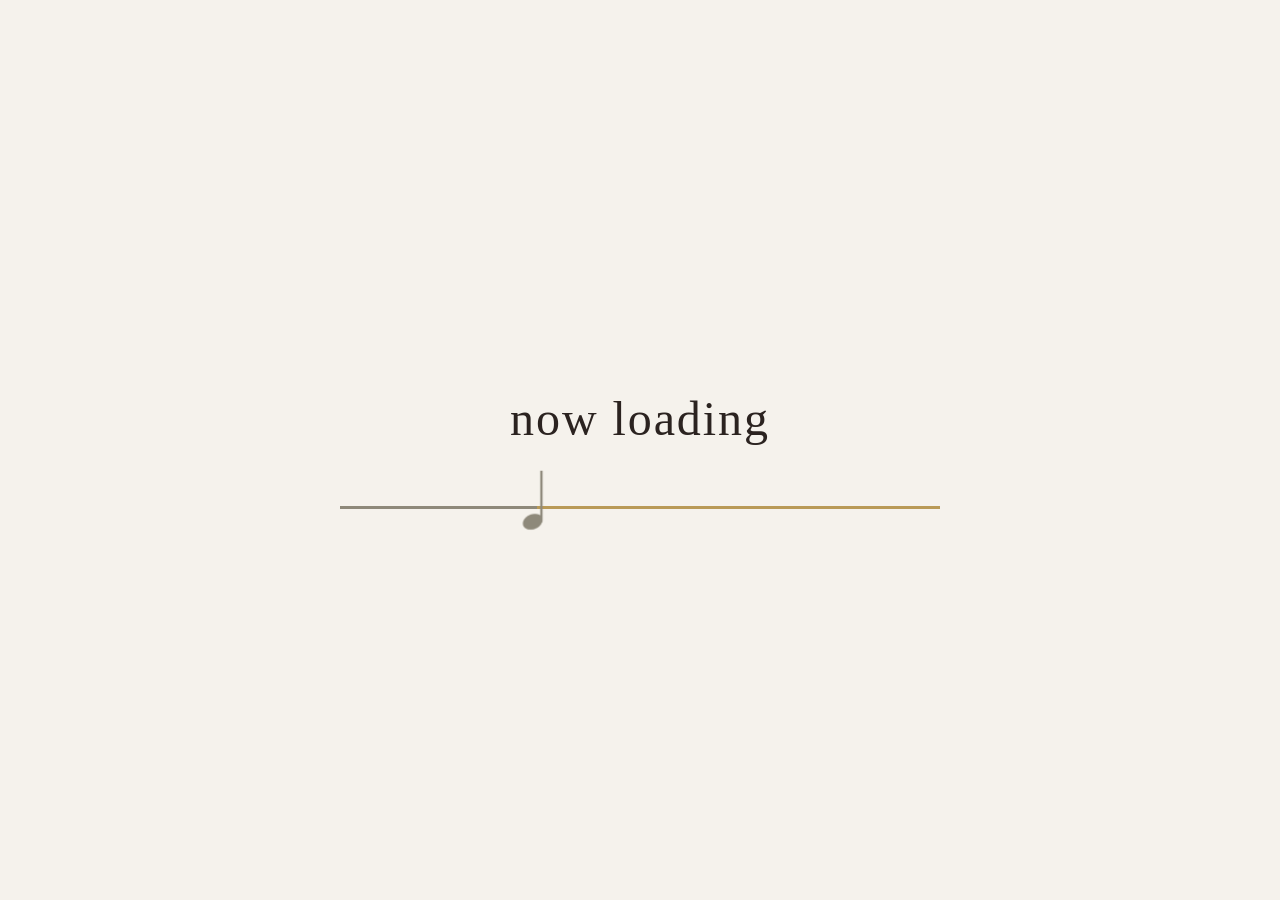
<file: loading.html>
<!DOCTYPE html>
<html lang="en">

<head>
    <meta charset="UTF-8">
    <meta name="viewport" content="width=device-width, initial-scale=1.0">
    <title>Document</title>
    <script src="https://code.jquery.com/jquery-3.7.1.min.js"></script>
    <script src="/modaal.min.js"></script>
    <script src="/loading.js" defer></script>
    <link rel="stylesheet" href="./modaal.min.css">
    <link rel="stylesheet" href="./loading.css">
</head>

<body>
    <div id="loading-screen">
        <div class="loading-container">

            <div class="loading-text">
                now loading
            </div>

            <div class="progress-bar">

                <!-- 読み込み済み部分 -->
                <div class="progress"></div>

                <!-- 音符 -->
                <img class="note" src="./images/lloading.svg" alt="note">

            </div>

        </div>
    </div>
</body>

</html>
</file>
<file: loading.css>
/* =========================
   ローディング画面全体
========================= */

#loading-screen {
  position: fixed;

  /* 画面全体に広げる */
  inset: 0;

  /* 背景色 */
  background: #F5F2EC;

  /* 中央寄せ */
  display: flex;
  justify-content: center;
  align-items: center;

  /* 他の要素より前に表示 */
  z-index: 99999;

  /* 消えるときのフェード */
  transition: opacity 1s;
}

#loading-screen.is-hidden {
  pointer-events: none;
}

/* 「now loading」とバーを縦並びにする */
.loading-container {
  display: flex;
  flex-direction: column;
  align-items: center;
}

/* テキスト */
.loading-text {
  font-size: clamp(2rem, 7vw, 3rem);
  color: #2B2320;
  letter-spacing: 0.04em;

  /* 線との間隔 */
  margin-bottom: clamp(42px, 8vw, 60px);
}

/* =========================
   ローディングバー
========================= */

.progress-bar {
  /* バーの長さ */
  width: min(600px, 78vw);

  /* 線の太さ */
  height: 3px;

  /* まだ読み込まれていない部分の色 */
  background: #B99A57;

  position: relative;
}

/* =========================
   読み込み済み部分
========================= */

.progress {
  position: absolute;

  left: 0;
  top: 0;

  /* 最初は0％ */
  width: 0%;

  height: 100%;

  /* 読み込み済み部分の色 */
  background: #8E897A;

}

/* =========================
   音符
========================= */

.note {
  position: absolute;

  /* 好きなサイズに変更 */
  width: 55px;

  /* 最初は左端 */
  left: 0;

  /* バーの真ん中の高さを基準にする */
  top: 50%;

  /*
    x方向：自分の半分だけ左へ
    y方向：少し上へ
  */
  transform: translate(-50%, -60%);

  /* クリック判定を無効にする */
  pointer-events: none;
}

.loading-percentage {
  margin-top: 28px;
  color: #8E897A;
  font-size: 0.85rem;
  font-variant-numeric: tabular-nums;
  letter-spacing: 0.12em;
}
</file>
<file: modaal.min.css>
/*!
	Modaal - accessible modals - v0.4.4
	by Humaan, for all humans.
	http://humaan.com
 */.modaal-noscroll{overflow:hidden}.modaal-accessible-hide{position:absolute!important;clip:rect(1px 1px 1px 1px);clip:rect(1px,1px,1px,1px);padding:0!important;border:0!important;height:1px!important;width:1px!important;overflow:hidden}.modaal-overlay{position:fixed;top:0;left:0;width:100%;height:100%;z-index:999;opacity:0}.modaal-wrapper{display:block;position:fixed;top:0;left:0;width:100%;height:100%;z-index:9999;overflow:auto;opacity:1;box-sizing:border-box;-webkit-overflow-scrolling:touch;-webkit-transition:all .3s ease-in-out;transition:all .3s ease-in-out}.modaal-wrapper *{box-sizing:border-box;-webkit-font-smoothing:antialiased;-moz-osx-font-smoothing:grayscale;-webkit-backface-visibility:hidden}.modaal-wrapper .modaal-close{border:none;background:0 0;padding:0;-webkit-appearance:none}.modaal-wrapper.modaal-start_none{display:none;opacity:1}.modaal-wrapper.modaal-start_fade{opacity:0}.modaal-wrapper [tabindex="0"]{outline:0!important}.modaal-wrapper.modaal-fullscreen{overflow:hidden}.modaal-outer-wrapper{display:table;position:relative;width:100%;height:100%}.modaal-fullscreen .modaal-outer-wrapper{display:block}.modaal-inner-wrapper{display:table-cell;width:100%;height:100%;position:relative;vertical-align:middle;text-align:center;padding:80px 25px}.modaal-fullscreen .modaal-inner-wrapper{padding:0;display:block;vertical-align:top}.modaal-container{position:relative;display:inline-block;width:100%;margin:auto;text-align:left;color:#000;max-width:1000px;border-radius:0;background:#fff;box-shadow:0 4px 15px rgba(0,0,0,.2);cursor:auto}.modaal-container.is_loading{height:100px;width:100px;overflow:hidden}.modaal-fullscreen .modaal-container{max-width:none;height:100%;overflow:auto}.modaal-close{position:fixed;right:20px;top:20px;color:#fff;cursor:pointer;opacity:1;width:50px;height:50px;background:rgba(0,0,0,0);border-radius:100%;-webkit-transition:all .2s ease-in-out;transition:all .2s ease-in-out}.modaal-close:focus,.modaal-close:hover{outline:0;background:#fff}.modaal-close:focus:after,.modaal-close:focus:before,.modaal-close:hover:after,.modaal-close:hover:before{background:#b93d0c}.modaal-close span{position:absolute!important;clip:rect(1px 1px 1px 1px);clip:rect(1px,1px,1px,1px);padding:0!important;border:0!important;height:1px!important;width:1px!important;overflow:hidden}.modaal-close:after,.modaal-close:before{display:block;content:" ";position:absolute;top:14px;left:23px;width:4px;height:22px;border-radius:4px;background:#fff;-webkit-transition:background .2s ease-in-out;transition:background .2s ease-in-out}.modaal-close:before{-webkit-transform:rotate(-45deg);-ms-transform:rotate(-45deg);transform:rotate(-45deg)}.modaal-close:after{-webkit-transform:rotate(45deg);-ms-transform:rotate(45deg);transform:rotate(45deg)}.modaal-fullscreen .modaal-close{background:#afb7bc;right:10px;top:10px}.modaal-content-container{padding:30px}.modaal-confirm-wrap{padding:30px 0 0;text-align:center;font-size:0}.modaal-confirm-btn{font-size:14px;display:inline-block;margin:0 10px;vertical-align:middle;cursor:pointer;border:none;background:0 0}.modaal-confirm-btn.modaal-ok{padding:10px 15px;color:#fff;background:#555;border-radius:3px;-webkit-transition:background .2s ease-in-out;transition:background .2s ease-in-out}.modaal-confirm-btn.modaal-ok:hover{background:#2f2f2f}.modaal-confirm-btn.modaal-cancel{text-decoration:underline}.modaal-confirm-btn.modaal-cancel:hover{text-decoration:none;color:#2f2f2f}.modaal-instagram .modaal-container{width:auto;background:0 0;box-shadow:none!important}.modaal-instagram .modaal-content-container{padding:0;background:0 0}.modaal-instagram .modaal-content-container>blockquote{width:1px!important;height:1px!important;opacity:0!important}.modaal-instagram iframe{opacity:0;margin:-6px!important;border-radius:0!important;width:1000px!important;max-width:800px!important;box-shadow:none!important;-webkit-animation:instaReveal 1s linear forwards;animation:instaReveal 1s linear forwards}.modaal-image .modaal-inner-wrapper{padding-left:140px;padding-right:140px}.modaal-image .modaal-container{width:auto;max-width:100%}.modaal-gallery-wrap{position:relative;color:#fff}.modaal-gallery-item{display:none}.modaal-gallery-item img{display:block}.modaal-gallery-item.is_active{display:block}.modaal-gallery-label{position:absolute;left:0;width:100%;margin:20px 0 0;font-size:18px;text-align:center;color:#fff}.modaal-gallery-label:focus{outline:0}.modaal-gallery-control{position:absolute;top:50%;-webkit-transform:translateY(-50%);-ms-transform:translateY(-50%);transform:translateY(-50%);opacity:1;cursor:pointer;color:#fff;width:50px;height:50px;background:rgba(0,0,0,0);border:none;border-radius:100%;-webkit-transition:all .2s ease-in-out;transition:all .2s ease-in-out}.modaal-gallery-control.is_hidden{opacity:0;cursor:default}.modaal-gallery-control:focus,.modaal-gallery-control:hover{outline:0;background:#fff}.modaal-gallery-control:focus:after,.modaal-gallery-control:focus:before,.modaal-gallery-control:hover:after,.modaal-gallery-control:hover:before{background:#afb7bc}.modaal-gallery-control span{position:absolute!important;clip:rect(1px 1px 1px 1px);clip:rect(1px,1px,1px,1px);padding:0!important;border:0!important;height:1px!important;width:1px!important;overflow:hidden}.modaal-gallery-control:after,.modaal-gallery-control:before{display:block;content:" ";position:absolute;top:16px;left:25px;width:4px;height:18px;border-radius:4px;background:#fff;-webkit-transition:background .2s ease-in-out;transition:background .2s ease-in-out}.modaal-gallery-control:before{margin:-5px 0 0;-webkit-transform:rotate(-45deg);-ms-transform:rotate(-45deg);transform:rotate(-45deg)}.modaal-gallery-control:after{margin:5px 0 0;-webkit-transform:rotate(45deg);-ms-transform:rotate(45deg);transform:rotate(45deg)}.modaal-gallery-next-inner{left:100%;margin-left:40px}.modaal-gallery-next-outer{right:45px}.modaal-gallery-prev:after,.modaal-gallery-prev:before{left:22px}.modaal-gallery-prev:before{margin:5px 0 0;-webkit-transform:rotate(-45deg);-ms-transform:rotate(-45deg);transform:rotate(-45deg)}.modaal-gallery-prev:after{margin:-5px 0 0;-webkit-transform:rotate(45deg);-ms-transform:rotate(45deg);transform:rotate(45deg)}.modaal-gallery-prev-inner{right:100%;margin-right:40px}.modaal-gallery-prev-outer{left:45px}.modaal-video-wrap{margin:auto 50px;position:relative}.modaal-video-container{position:relative;padding-bottom:56.25%;height:0;overflow:hidden;max-width:100%;box-shadow:0 0 10px rgba(0,0,0,.3);background:#000;max-width:1300px;margin-left:auto;margin-right:auto}.modaal-video-container embed,.modaal-video-container iframe,.modaal-video-container object{position:absolute;top:0;left:0;width:100%;height:100%}.modaal-iframe .modaal-content{width:100%;height:100%}.modaal-iframe-elem{width:100%;height:100%;display:block}.modaal-loading-spinner{background:0 0;position:absolute;width:200px;height:200px;top:50%;left:50%;margin:-100px 0 0 -100px;-webkit-transform:scale(.25);-ms-transform:scale(.25);transform:scale(.25)}.modaal-loading-spinner>div{width:24px;height:24px;margin-left:4px;margin-top:4px;position:absolute}.modaal-loading-spinner>div>div{width:100%;height:100%;border-radius:15px;background:#fff}.modaal-loading-spinner>div:nth-of-type(1)>div{-webkit-animation:modaal-loading-spinner 1s linear infinite;animation:modaal-loading-spinner 1s linear infinite;-webkit-animation-delay:0s;animation-delay:0s}.modaal-loading-spinner>div:nth-of-type(2)>div,.modaal-loading-spinner>div:nth-of-type(3)>div{-ms-animation:modaal-loading-spinner 1s linear infinite;-moz-animation:modaal-loading-spinner 1s linear infinite;-webkit-animation:modaal-loading-spinner 1s linear infinite;-o-animation:modaal-loading-spinner 1s linear infinite}.modaal-loading-spinner>div:nth-of-type(1){-ms-transform:translate(84px,84px) rotate(45deg) translate(70px,0);-webkit-transform:translate(84px,84px) rotate(45deg) translate(70px,0);transform:translate(84px,84px) rotate(45deg) translate(70px,0)}.modaal-loading-spinner>div:nth-of-type(2)>div{-webkit-animation:modaal-loading-spinner 1s linear infinite;animation:modaal-loading-spinner 1s linear infinite;-webkit-animation-delay:.12s;animation-delay:.12s}.modaal-loading-spinner>div:nth-of-type(2){-ms-transform:translate(84px,84px) rotate(90deg) translate(70px,0);-webkit-transform:translate(84px,84px) rotate(90deg) translate(70px,0);transform:translate(84px,84px) rotate(90deg) translate(70px,0)}.modaal-loading-spinner>div:nth-of-type(3)>div{-webkit-animation:modaal-loading-spinner 1s linear infinite;animation:modaal-loading-spinner 1s linear infinite;-webkit-animation-delay:.25s;animation-delay:.25s}.modaal-loading-spinner>div:nth-of-type(4)>div,.modaal-loading-spinner>div:nth-of-type(5)>div{-ms-animation:modaal-loading-spinner 1s linear infinite;-moz-animation:modaal-loading-spinner 1s linear infinite;-webkit-animation:modaal-loading-spinner 1s linear infinite;-o-animation:modaal-loading-spinner 1s linear infinite}.modaal-loading-spinner>div:nth-of-type(3){-ms-transform:translate(84px,84px) rotate(135deg) translate(70px,0);-webkit-transform:translate(84px,84px) rotate(135deg) translate(70px,0);transform:translate(84px,84px) rotate(135deg) translate(70px,0)}.modaal-loading-spinner>div:nth-of-type(4)>div{-webkit-animation:modaal-loading-spinner 1s linear infinite;animation:modaal-loading-spinner 1s linear infinite;-webkit-animation-delay:.37s;animation-delay:.37s}.modaal-loading-spinner>div:nth-of-type(4){-ms-transform:translate(84px,84px) rotate(180deg) translate(70px,0);-webkit-transform:translate(84px,84px) rotate(180deg) translate(70px,0);transform:translate(84px,84px) rotate(180deg) translate(70px,0)}.modaal-loading-spinner>div:nth-of-type(5)>div{-webkit-animation:modaal-loading-spinner 1s linear infinite;animation:modaal-loading-spinner 1s linear infinite;-webkit-animation-delay:.5s;animation-delay:.5s}.modaal-loading-spinner>div:nth-of-type(6)>div,.modaal-loading-spinner>div:nth-of-type(7)>div{-ms-animation:modaal-loading-spinner 1s linear infinite;-moz-animation:modaal-loading-spinner 1s linear infinite;-webkit-animation:modaal-loading-spinner 1s linear infinite;-o-animation:modaal-loading-spinner 1s linear infinite}.modaal-loading-spinner>div:nth-of-type(5){-ms-transform:translate(84px,84px) rotate(225deg) translate(70px,0);-webkit-transform:translate(84px,84px) rotate(225deg) translate(70px,0);transform:translate(84px,84px) rotate(225deg) translate(70px,0)}.modaal-loading-spinner>div:nth-of-type(6)>div{-webkit-animation:modaal-loading-spinner 1s linear infinite;animation:modaal-loading-spinner 1s linear infinite;-webkit-animation-delay:.62s;animation-delay:.62s}.modaal-loading-spinner>div:nth-of-type(6){-ms-transform:translate(84px,84px) rotate(270deg) translate(70px,0);-webkit-transform:translate(84px,84px) rotate(270deg) translate(70px,0);transform:translate(84px,84px) rotate(270deg) translate(70px,0)}.modaal-loading-spinner>div:nth-of-type(7)>div{-webkit-animation:modaal-loading-spinner 1s linear infinite;animation:modaal-loading-spinner 1s linear infinite;-webkit-animation-delay:.75s;animation-delay:.75s}.modaal-loading-spinner>div:nth-of-type(7){-ms-transform:translate(84px,84px) rotate(315deg) translate(70px,0);-webkit-transform:translate(84px,84px) rotate(315deg) translate(70px,0);transform:translate(84px,84px) rotate(315deg) translate(70px,0)}.modaal-loading-spinner>div:nth-of-type(8)>div{-webkit-animation:modaal-loading-spinner 1s linear infinite;animation:modaal-loading-spinner 1s linear infinite;-webkit-animation-delay:.87s;animation-delay:.87s}.modaal-loading-spinner>div:nth-of-type(8){-ms-transform:translate(84px,84px) rotate(360deg) translate(70px,0);-webkit-transform:translate(84px,84px) rotate(360deg) translate(70px,0);transform:translate(84px,84px) rotate(360deg) translate(70px,0)}@media only screen and (min-width:1400px){.modaal-video-container{padding-bottom:0;height:731px}}@media only screen and (max-width:1140px){.modaal-image .modaal-inner-wrapper{padding-left:25px;padding-right:25px}.modaal-gallery-control{top:auto;bottom:20px;-webkit-transform:none;-ms-transform:none;transform:none;background:rgba(0,0,0,.7)}.modaal-gallery-control:after,.modaal-gallery-control:before{background:#fff}.modaal-gallery-next{left:auto;right:20px}.modaal-gallery-prev{left:20px;right:auto}}@media screen and (max-width:900px){.modaal-instagram iframe{width:500px!important}}@media only screen and (max-width:600px){.modaal-instagram iframe{width:280px!important}}@media screen and (max-height:1100px){.modaal-instagram iframe{width:700px!important}}@media screen and (max-height:1000px){.modaal-inner-wrapper{padding-top:60px;padding-bottom:60px}.modaal-instagram iframe{width:600px!important}}@media screen and (max-height:900px){.modaal-instagram iframe{width:500px!important}.modaal-video-container{max-width:900px;max-height:510px}}@media only screen and (max-height:820px){.modaal-gallery-label{display:none}}@keyframes instaReveal{0%{opacity:0}100%{opacity:1}}@-webkit-keyframes instaReveal{0%{opacity:0}100%{opacity:1}}@-webkit-keyframes modaal-loading-spinner{0%{opacity:1;-ms-transform:scale(1.5);-webkit-transform:scale(1.5);transform:scale(1.5)}100%{opacity:.1;-ms-transform:scale(1);-webkit-transform:scale(1);transform:scale(1)}}@keyframes modaal-loading-spinner{0%{opacity:1;-ms-transform:scale(1.5);-webkit-transform:scale(1.5);transform:scale(1.5)}100%{opacity:.1;-ms-transform:scale(1);-webkit-transform:scale(1);transform:scale(1)}}
</file>
